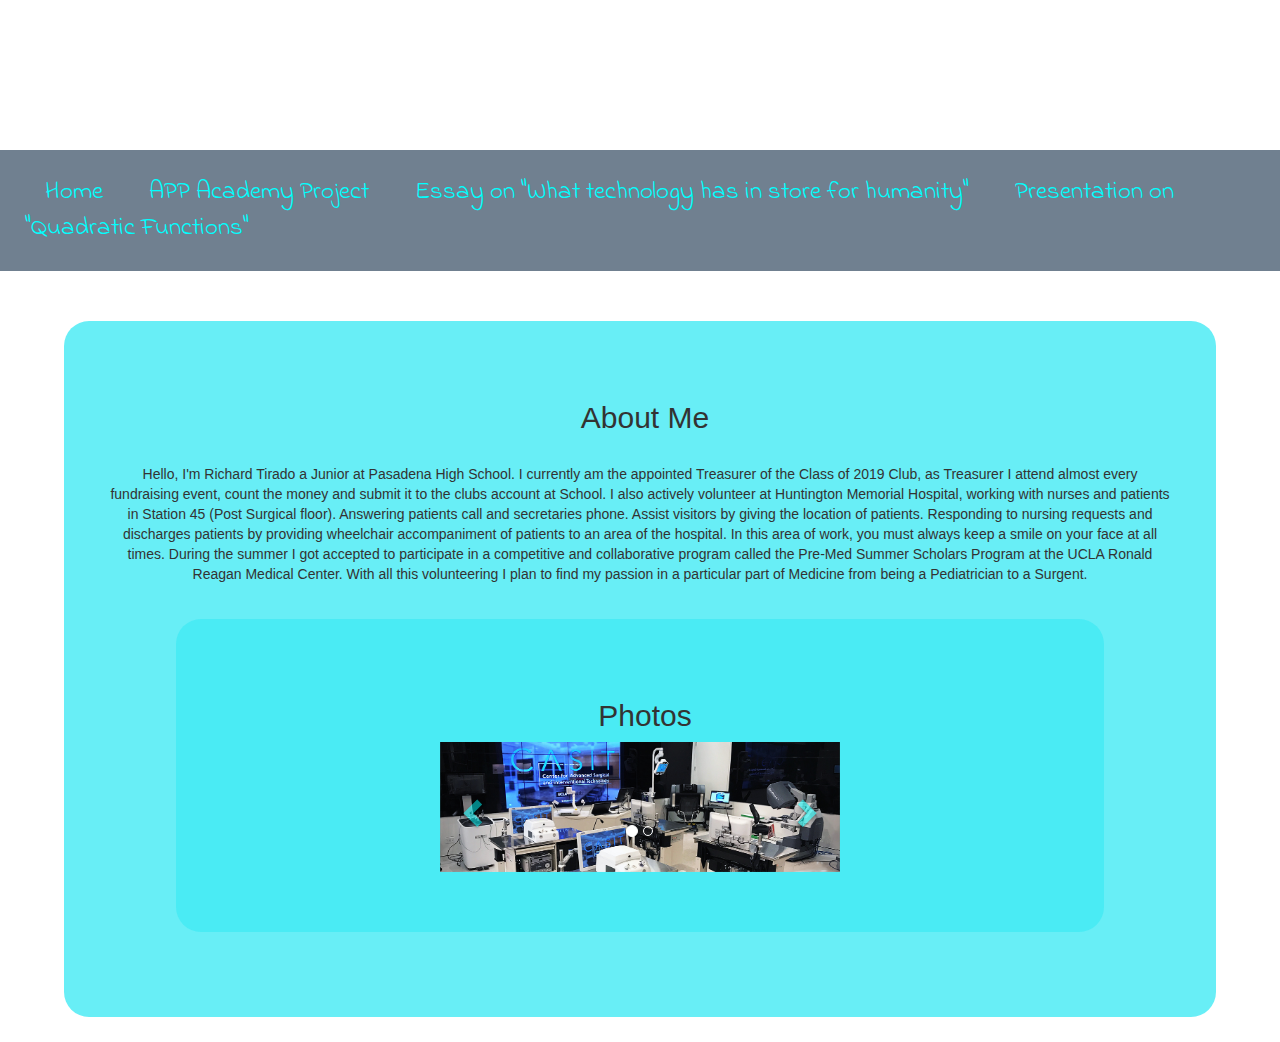
<file: index.html>
<!DOCTYPE html>
<html>
<head>
<title>Portfolio Website</title>
<link rel="stylesheet" type='text/css' href="css/bootstrap.min.css" />
<link href="portfolio.css" rel="stylesheet">
</head>
<body>
    <h1>Richard Tirado's Portfolio</h1>    
 <nav class="customnav">
        <a href="index.html">Home</a>
        <a href="page2.html">APP Academy Project</a>
        <a href="page3.html">Essay on "What technology has in store for humanity"</a>
        <a href="page4.html">Presentation on "Quadratic Functions"</a>
 </nav>
        
<div class="sectioncontainer" id="About The Band">
    
  <h2>About Me</h2>
  
    <div class="row">
    <p>Hello, I'm Richard Tirado a Junior at Pasadena High School. I currently am the appointed Treasurer of the Class of 2019 Club, as Treasurer I attend almost every fundraising event, count the money and submit it to the clubs account at School. I also actively volunteer at Huntington Memorial Hospital, working with nurses and patients in Station 45 (Post Surgical floor). 
Answering patients call and secretaries phone. Assist visitors by giving the location of patients. Responding to nursing requests and discharges patients by providing wheelchair accompaniment of patients to an area of the hospital. In this area of work, you must always keep a smile on your face at all times. During the summer I got accepted to participate in a competitive and collaborative program called the Pre-Med Summer Scholars Program at the UCLA Ronald Reagan Medical Center. With all this volunteering I plan to find my passion in a particular part of Medicine from being a Pediatrician to a Surgent. 
</p>
</div>    
</body>
    
<div class="sectioncontainer" id="Merch">
    
<h2>Photos</h1>
 
<div id="photocarousel" class="carousel slide" data-ride="carousel" data-interval="2000">
    <!-- Indicators -->
    <ol class="carousel-indicators">
      <li data-target="#photocarousel" data-slide-to="0" class="active"></li>
      <li data-target="#photocarousel" data-slide-to="1"></li>
    </ol>

<div class="carousel-inner">
      <div class="item active">
        <img src="images/CASITLab.jpg">
      </div>

      <div class="item">
        <img src="images/hunt.jpg">
      </div>
    </div>

<a class="left carousel-control" href="#photocarousel" data-slide="prev">
      <span class="glyphicon glyphicon-chevron-left"></span>
      <span class="sr-only">Previous</span>
    </a>
    <a class="right carousel-control" href="#photocarousel" data-slide="next">
      <span class="glyphicon glyphicon-chevron-right"></span>
      <span class="sr-only">Next</span>
    </a>
  </div>

    
</div>    

<script src="js/jquery-3.2.1.min.js"></script>
<script src="js/bootstrap.min.js"></script>
</html>
</file>
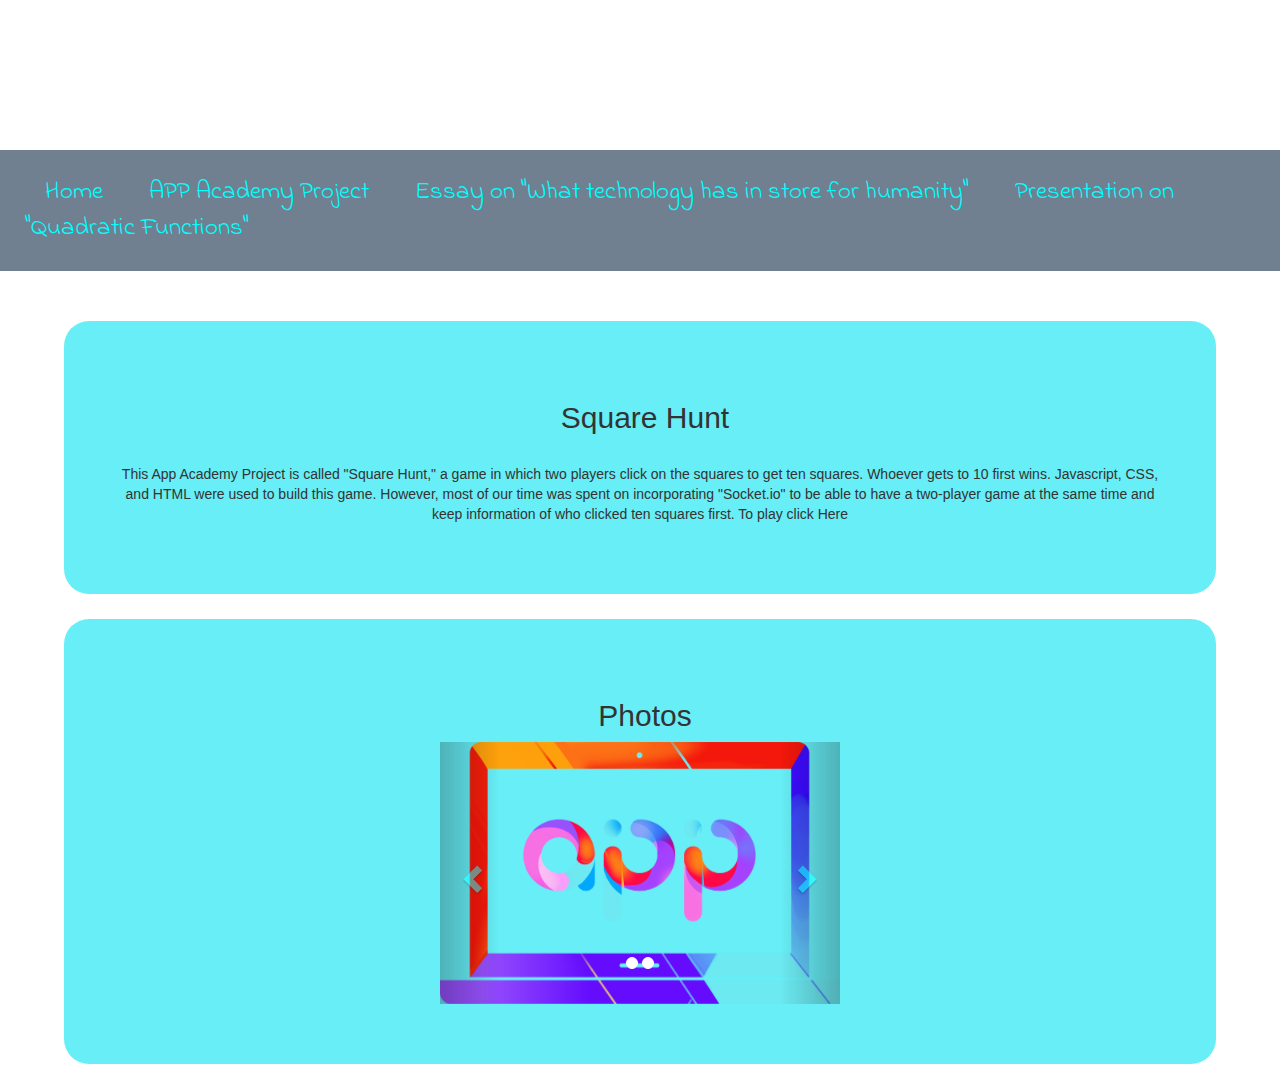
<file: page2.html>
<!DOCTYPE html>
<html>
<head>
<title>Portfolio Website</title>
<link rel="stylesheet" type='text/css' href="css/bootstrap.min.css" />
<link rel="stylesheet" href="portfolio.css">
</head>

<body>
    <h1>APP Academy Project</h1>
    <nav class="customnav">
        <a href="index.html">Home</a>
        <a href="page2.html">APP Academy Project</a>
        <a href="page3.html">Essay on "What technology has in store for humanity"</a>
        <a href="page4.html">Presentation on "Quadratic Functions"</a>
 </nav>
  
    <div class="sectioncontainer" id="Albums">
    
  <h2>Square Hunt</h2>
  
    <div class="row" id="Sqpic">
    <p>This App Academy Project is called "Square Hunt," a game in which two players click on the squares to get ten squares. Whoever gets to 10 first wins. Javascript, CSS, and HTML were used to build this game. However, most of our time was spent on incorporating "Socket.io" to be able to have a two-player game at the same time and keep information of who clicked ten squares first.
        To play click Here</p>
</div> 
</div>
</body>
    
    <div class="sectioncontainer" id="Merch">
    
<h2>Photos</h1>
 
<div id="photocarousel" class="carousel slide" data-ride="carousel" data-interval="2000">
    <!-- Indicators -->
    <ol class="carousel-indicators">
      <li data-target="#photocarousel" data-slide-to="0" class="active"></li>
      <li data-target="#photocarousel" data-slide-to="1" class="active"></li>
    </ol>

<div class="carousel-inner">
      <div class="item active">
      <img src="images/color_transparent_1000px (1).png">
      </div>

      <div class="item">
        <img src="images/bobby.png">
      </div>
    </div>

<a class="left carousel-control" href="#photocarousel" data-slide="prev">
      <span class="glyphicon glyphicon-chevron-left"></span>
      <span class="sr-only">Previous</span>
    </a>
    <a class="right carousel-control" href="#photocarousel" data-slide="next">
      <span class="glyphicon glyphicon-chevron-right"></span>
      <span class="sr-only">Next</span>
    </a>
  </div>

    
</div>    

    <script src="p5.min.js"></script>
    <script src="page2.js"></script>
</body>
</html>
</file>
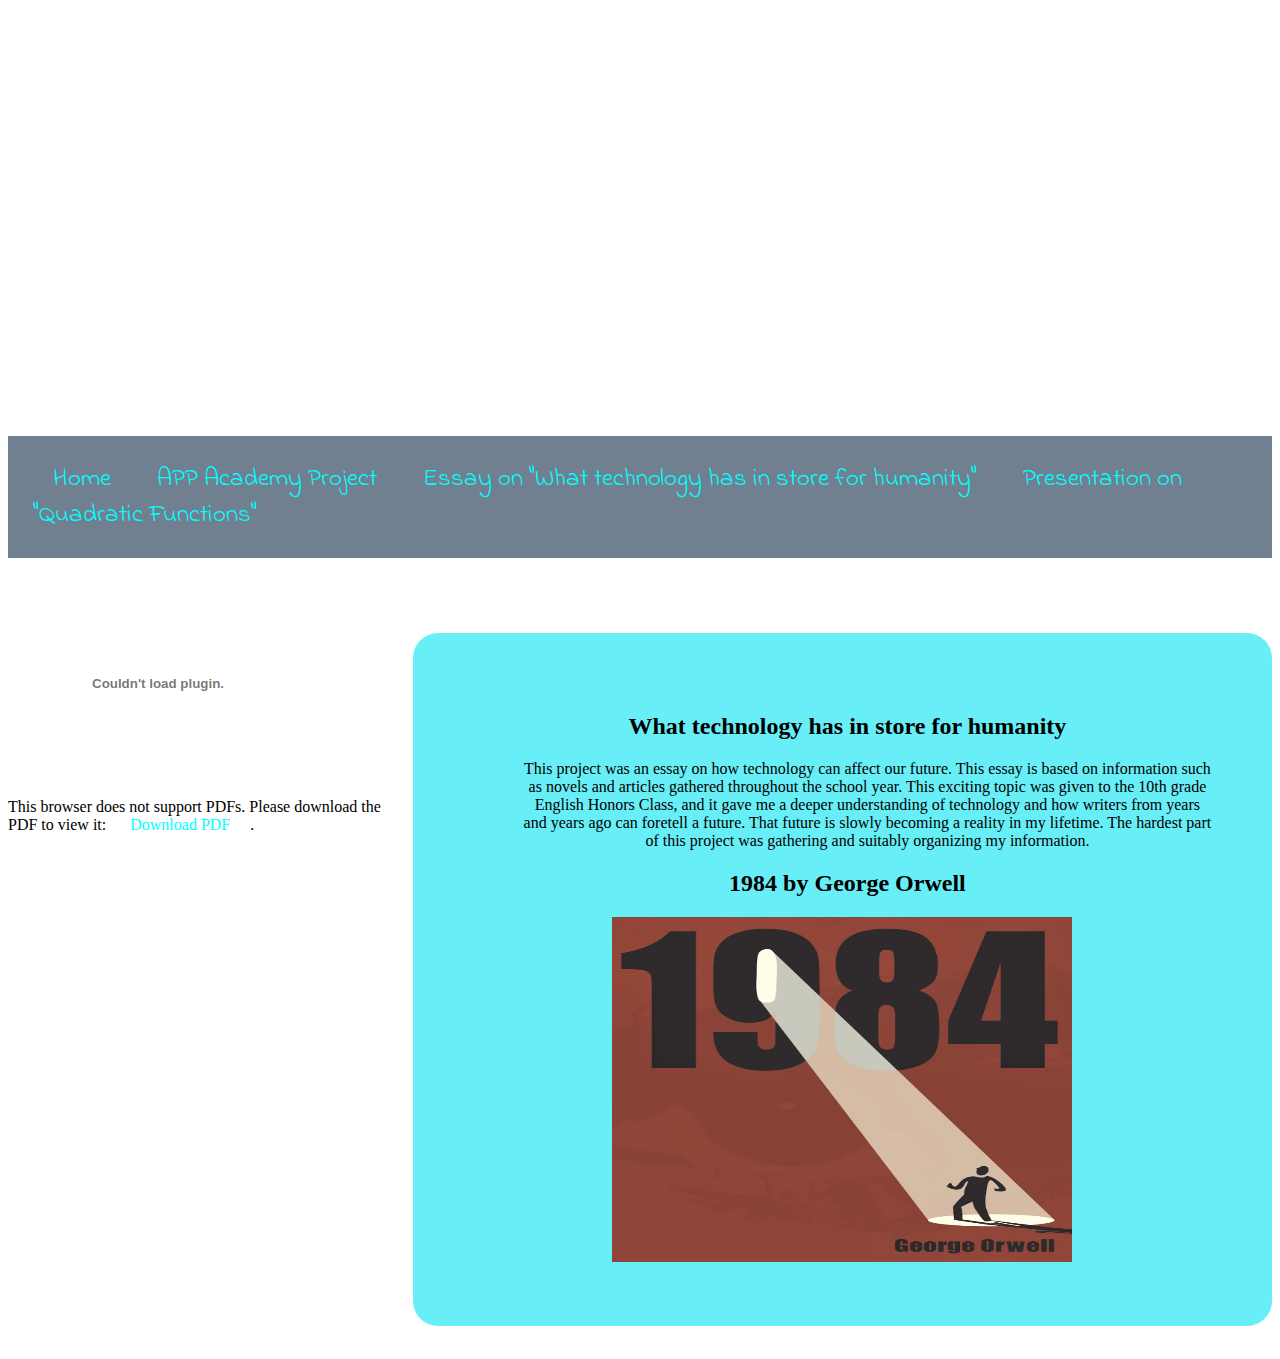
<file: page3.html>
<!DOCTYPE html>
<html>
<head>
<title>Portfolio Website</title>
<link rel="stylesheet" href="portfolio.css">
</head>

<body>
    <h1>Essay on "What technology has in store for humanity"</h1>
    <nav class="customnav">
        <a href="index.html">Home</a>
        <a href="page2.html">APP Academy Project</a>
        <a href="page3.html">Essay on "What technology has in store for humanity"</a>
        <a href="page4.html">Presentation on "Quadratic Functions"</a>
 </nav>
    
<div class="container">
  <div class="column"><object data="Final Essay For Raya Only this one.pdf" type="application/pdf" width="750px" height="750px">
<embed src="Final Essay For Raya Only this one.pdf" type="application/pdf">
<p>This browser does not support PDFs. Please download the PDF to view it: <a href="Final Essay For Raya Only this one.pdf">Download PDF</a>.</p></embed>
</object>
</div>
<div class="sectioncontainer" id="Albums">  
    <h2>What technology has in store for humanity</h2>
  <div class="column" id="descriptioncol">This project was an essay on how technology can affect our future. This essay is based on information such as novels and articles gathered throughout the school year. This exciting topic was given to the 10th grade English Honors Class, and it gave me a deeper understanding of technology and how writers from years and years ago can foretell a future. That future is slowly becoming a reality in my lifetime. The hardest part of this project was gathering and suitably organizing my information.
</div>
    <h2>1984 by George Orwell</h2>
<img src="images/19842nd.jpg" alt="1984" width="460" height="345">
 </div>
    </div>
    
    
    

</body>
</html>
</file>
<file: portfolio.css>
@import url('https://fonts.googleapis.com/css?family=Indie+Flower');

body{
background-image: url(https://wallpaperbrowse.com/media/images/cool-background.jpg);
}

h1 {
text-align: center;
font-family: 'Indie Flower';
font-size: 100px;
padding-bottom: 10px;
color: white;
}

.customnav {
 background-color: slategrey;
 font-size: 25px;
 font-family: 'Indie Flower';
 margin-bottom: 50px;
    padding: 25px;
}

a:link, a:visited {
text-decoration: none;
padding: 20px;
color: aqua;
}

a:hover {
color: black;
background-color: white;
}

h2 {
padding-left: 10px;
}

.sectioncontainer {
 padding: 60px;
 width: 90%;
 background-color: rgba(66, 234, 244, .8);
 margin-top: 25px;
 margin-bottom: 25px;
 text-align: center;
 margin-left: auto;
 margin-right: auto;
 border-radius: 25px;
}

p {
padding-top: 20px;
}



#photocarousel {
 width: 400px;
 max-height: 400px;
 margin-left: auto;
 margin-right: auto;
 text-align: center;
}

.container {
 display: flex;   
}

.column: {
    flex: 1;
}

#descriptioncol {
 padding-left: 50px;   
}
</file>
